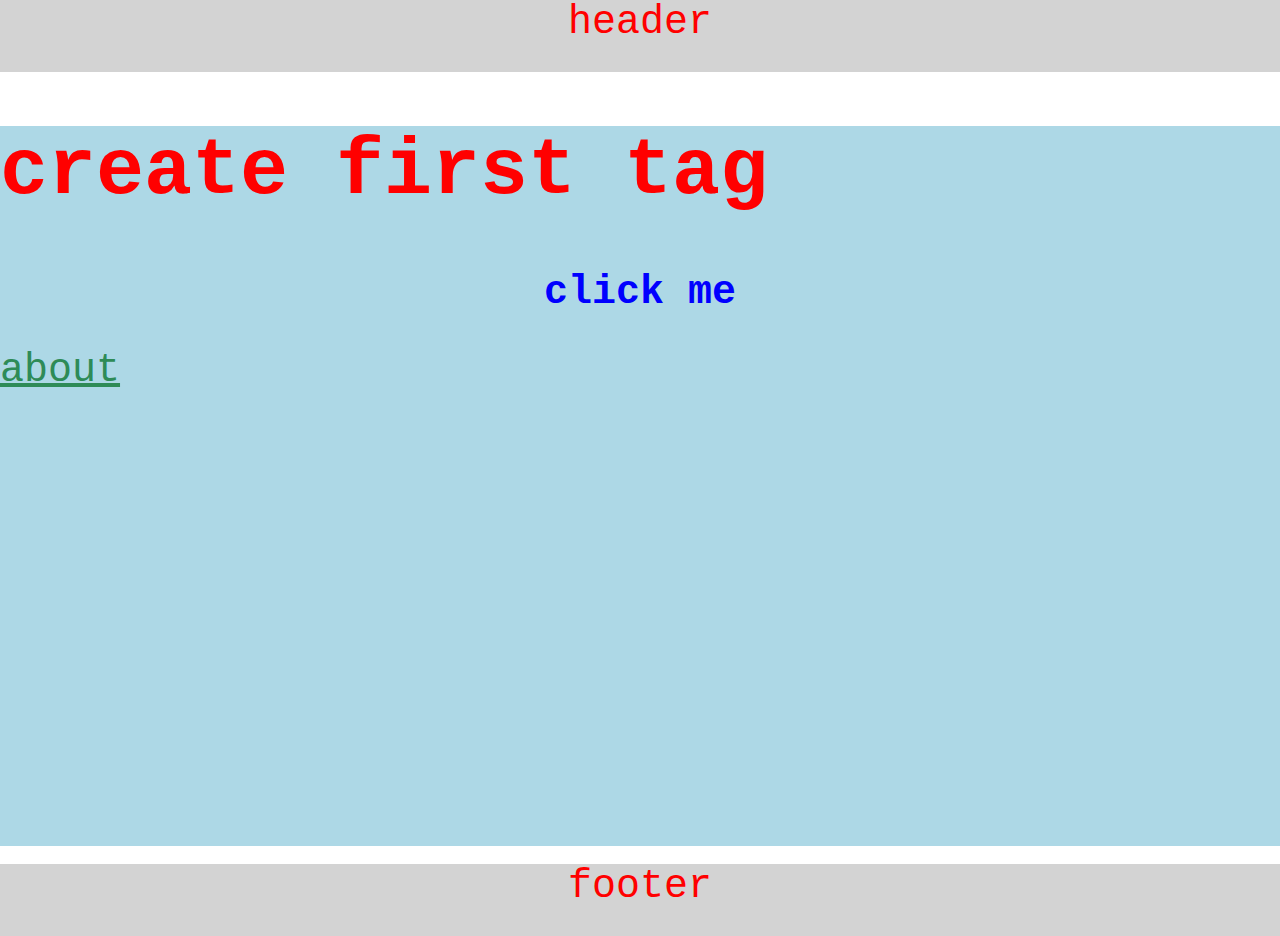
<file: index.html>
<!DOCTYPE html>
<html lang="en">
<head>
    <meta charset="UTF-8">
    <meta http-equiv="X-UA-Compatible" content="IE=edge">
    <meta name="viewport" content="width=device-width, initial-scale=1.0">
    <title>Document</title>
    <link rel="stylesheet" href="main.css">
</head>
<body>
    <header>header</header>
    <main>
        <h1>create first tag</h1>
        <h2 onclick="showMessage()">click me</h2>

        <a href="about.html">about</a>
    </main>
    <footer>footer</footer>

    <script src="main.js"></script>
</body>
</html>
</file>
<file: main.css>
h1 {
    color: red;
}

h2 {
    color: blue;
    text-align: center;
    font-size: 40px;
}

body {
    height: 100vh;
    overflow: hidden;
    margin: 0;
    font-size: 40px;
    font-family: monospace;
    color: red;
}

header, footer {
    height: 8vh;
    background-color: lightgray;
    text-align: center;
}

main {
    height: 80vh;
    background-color: lightblue;
    margin: 2vh 0;
}

a {
    color: seagreen;
}
</file>
